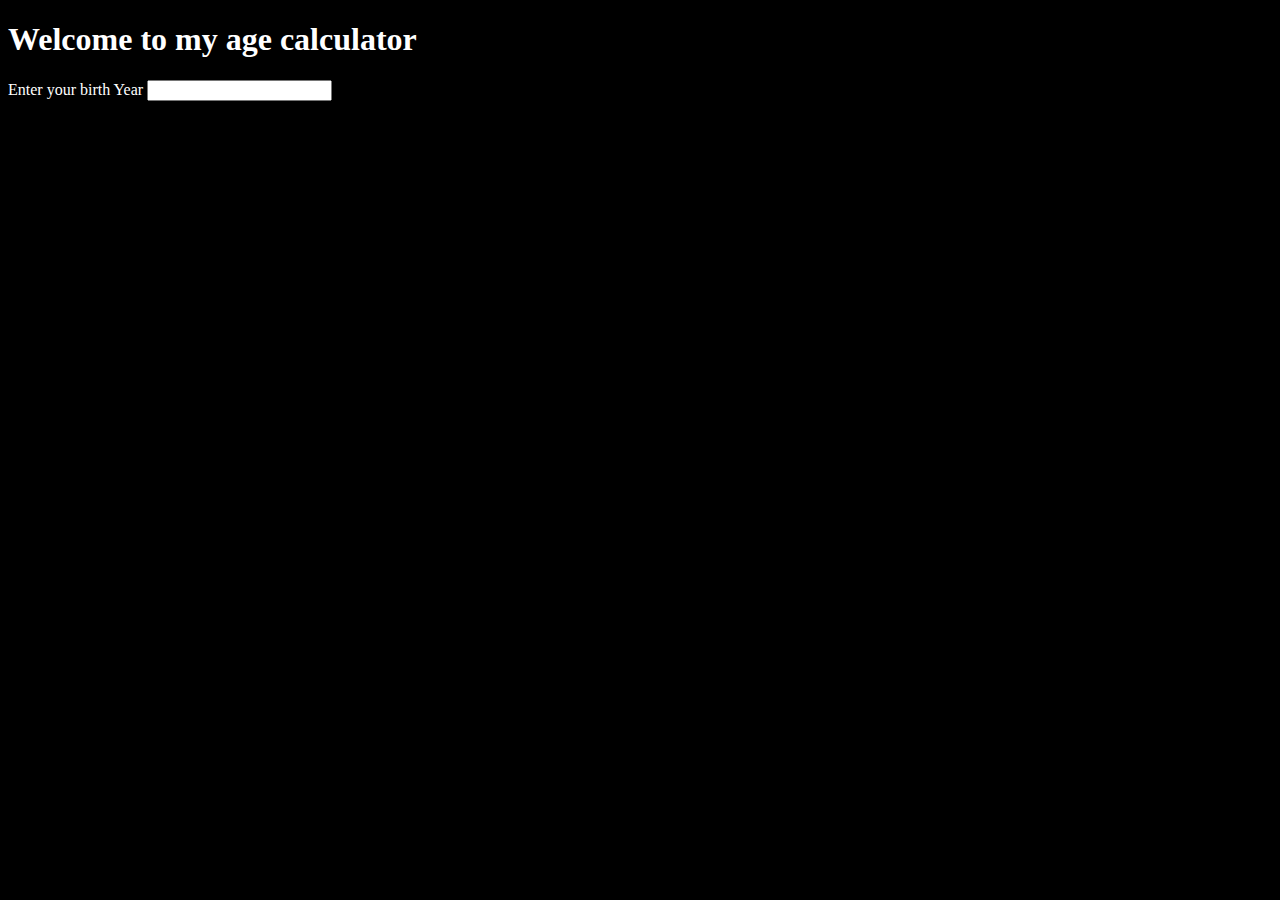
<file: Age_Calculator/index.html>
<!DOCTYPE html>
<html lang="en">
<head>
    <meta charset="UTF-8">
    <meta name="viewport" content="width=device-width, initial-scale=1.0">
    <title>Age Calculator</title>
    <link rel="stylesheet" href="index.css">
    <script src="index.js"></script>
</head>
<body>
    <h1 id="welcomeMsg">Welcome to my age calculator</h1>
    <!-- create a form to gather the year input from the user -->
    <form onsubmit="handleInput(); return false;">
        <label for="year">Enter your birth Year</label>
        <input type="text" id="yearIn" name="Year Born">
    </form>
    <!-- placeholder for the output of what age the user is -->
    <p id="output"></p>
</body>
</html>
</file>
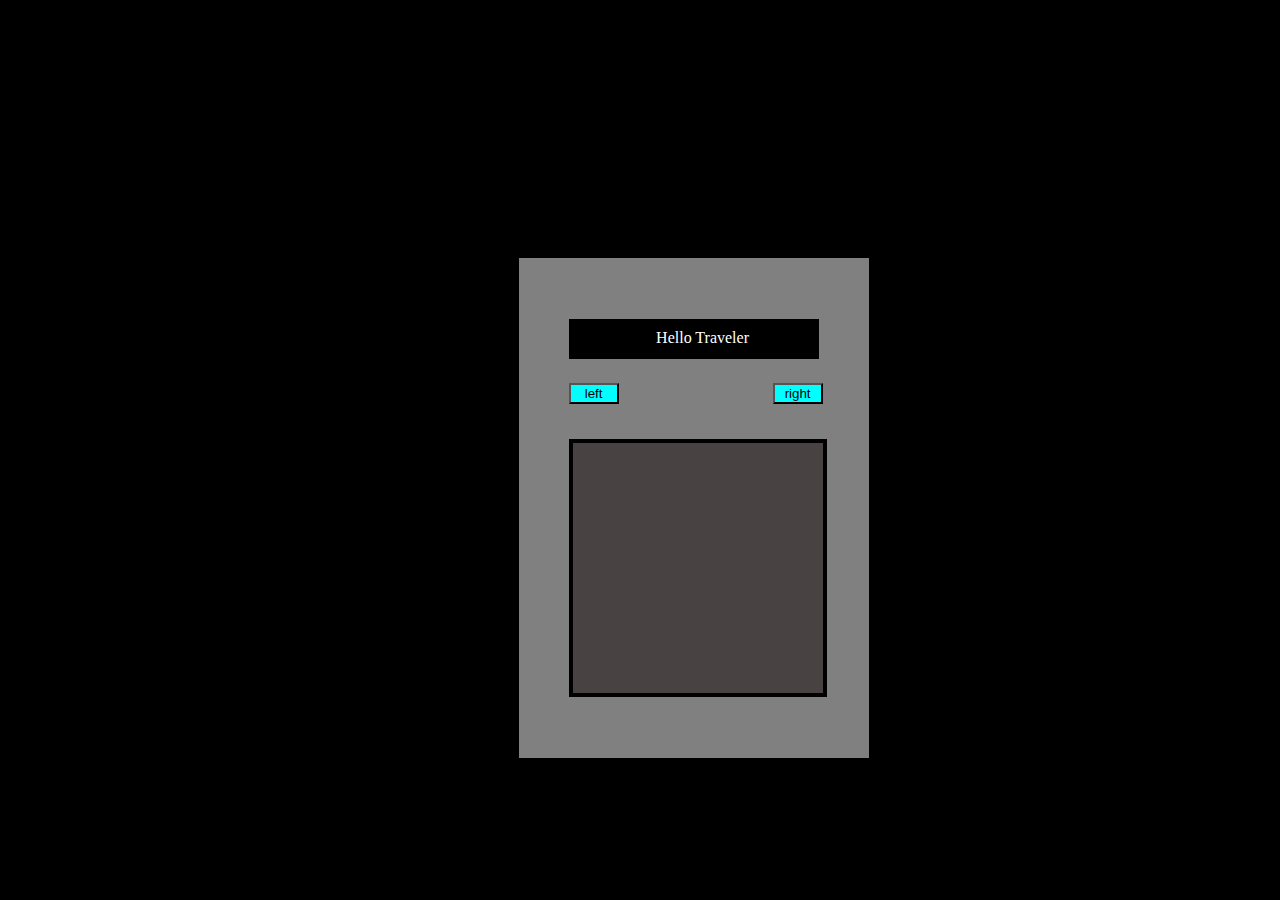
<file: text adventure ht/index.html>
<!DOCTYPE html>
<html lang="en">
<head>
    <meta charset="UTF-8">
    <meta name="viewport" content="width=device-width, initial-scale=1.0">
    <title>Text Adventure</title>
    <style>
        body {
            background-color: black;
        }

        #box {
            position: relative;
            width: 350px;
            height: 500px;
            border: 5px solid black;
            margin-left: 40%;
            margin-top: 20%;
            background-color: gray;
        }

        #result {
            width: 250px;
            height: 40px;
            background-color: black;
            margin-left: 50px;
            margin-top: 40px;
        }

        #inside-text {
            color: white;
            margin-left: 35%;
            padding-top: 10px;
        }

        #background-box {
            color: black;
            width: 250px;
            height: 250px;
            border: 4px solid black;
            margin-top: 80px;
            margin-left: 50px;
            background-color: rgb(73, 66, 66);
        }

        #left-button, #right-button {
            position: relative;
            top: 125px;
            background-color: aqua;
        }

        #right-button {
            left: 200px;
            width: 50px;
        }

        #left-button {
            left: 50px;
            width: 50px;
        }
    </style>
</head>
<body>
    <div id="box">
        <button id="left-button">left</button>
        <button id="right-button">right</button>
        <div id="result">
            <p id="inside-text">
                Hello Traveler
            </p>
        </div>
        <div id="background-box">

        </div>
    </div>
</body>
</html>
</file>
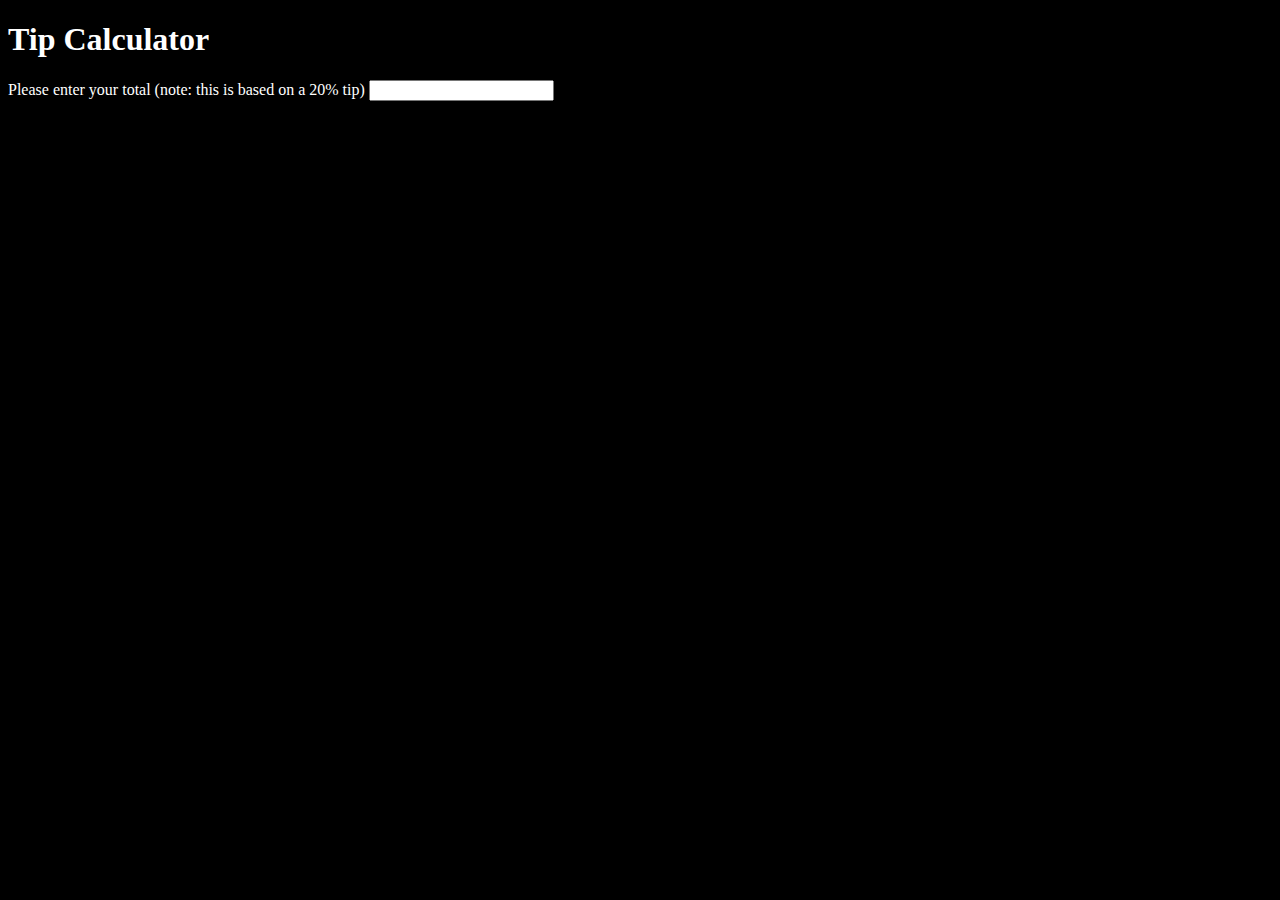
<file: Tip_Calculator/index.html>
<!DOCTYPE html>
<html lang="en">
<head>
    <meta charset="UTF-8">
    <meta name="viewport" content="width=device-width, initial-scale=1.0">
    <title>Tip Calculator</title>
    <link rel="stylesheet" href="index.css">
    <script src="index.js"></script>
</head>
<body>
    <h1>Tip Calculator</h1>
    <form>
        <label for="tip message">Please enter your total (note: this is based on a 20% tip)</label>
        <input type="text" id="input" name="entered amount" oninput="handleInput()">
    </form>
    <p id="output"></p>
</body>
</html>
</file>
<file: Age_Calculator/index.css>
body {
    background-color: black;
    color: white;
}
</file>
<file: Tip_Calculator/index.css>
body {
    color: white;
    background-color: black;
}
</file>
